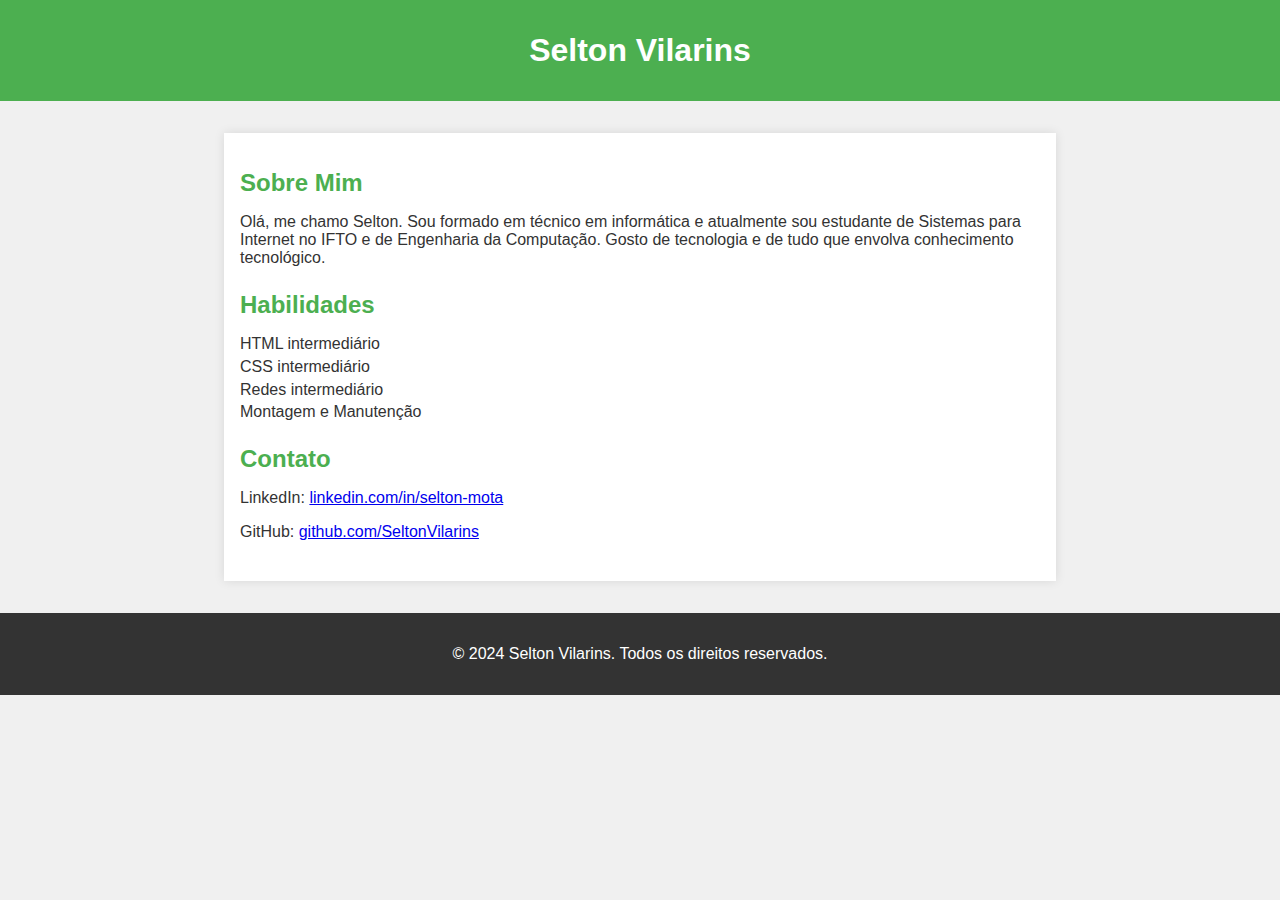
<file: index.html>
<!DOCTYPE html>
<html lang="pt-BR">
<head>
    <meta charset="UTF-8">
    <meta name="viewport" content="width=device-width, initial-scale=1.0">
    <title>Portfólio Selton</title>
    <style>
        body {
            font-family: Arial, sans-serif;
            margin: 0;
            padding: 0;
            background-color: #f0f0f0;
            color: #333;
        }
        header {
            background-color: #4CAF50;
            color: #fff;
            text-align: center;
            padding: 2rem;
        }
        header h1 {
            margin: 0;
        }
        .container {
            max-width: 800px;
            margin: 2rem auto;
            padding: 1rem;
            background-color: #fff;
            box-shadow: 0 0 10px rgba(0, 0, 0, 0.1);
        }
        section {
            margin-bottom: 1.5rem;
        }
        h2 {
            color: #4CAF50;
            margin-bottom: 0.5rem;
        }
        ul {
            list-style: none;
            padding: 0;
        }
        ul li {
            margin: 0.3rem 0;
        }
        footer {
            text-align: center;
            padding: 1rem;
            background-color: #333;
            color: #fff;
        }
    </style>
</head>
<body>
    <header>
        <h1>Selton Vilarins</h1>
    </header>

    <div class="container">
        <section>
            <h2>Sobre Mim</h2>
            <p>Olá, me chamo Selton. Sou formado em técnico em informática e atualmente sou estudante de Sistemas para Internet no IFTO e de Engenharia da Computação. Gosto de tecnologia e de tudo que envolva conhecimento tecnológico. </p>
        </section>

        <section>
            <h2>Habilidades</h2>
            <ul>
                <li>HTML intermediário</li>
                <li>CSS intermediário</li>
                <li>Redes intermediário</li>
                <li>Montagem e Manutenção</li>
            </ul>
        </section>

        <section>
            <h2>Contato</h2>
            <p>LinkedIn: <a href="https://www.linkedin.com/in/selton-mota-b0305029b/" target="_blank">linkedin.com/in/selton-mota</a></p>
            <p>GitHub: <a href="https://github.com/SeltonVilarins" target="_blank">github.com/SeltonVilarins</a></p>
        </section>
    </div>

    <footer>
        <p>© 2024 Selton Vilarins. Todos os direitos reservados.</p>
    </footer>
</body>
</html>
</file>
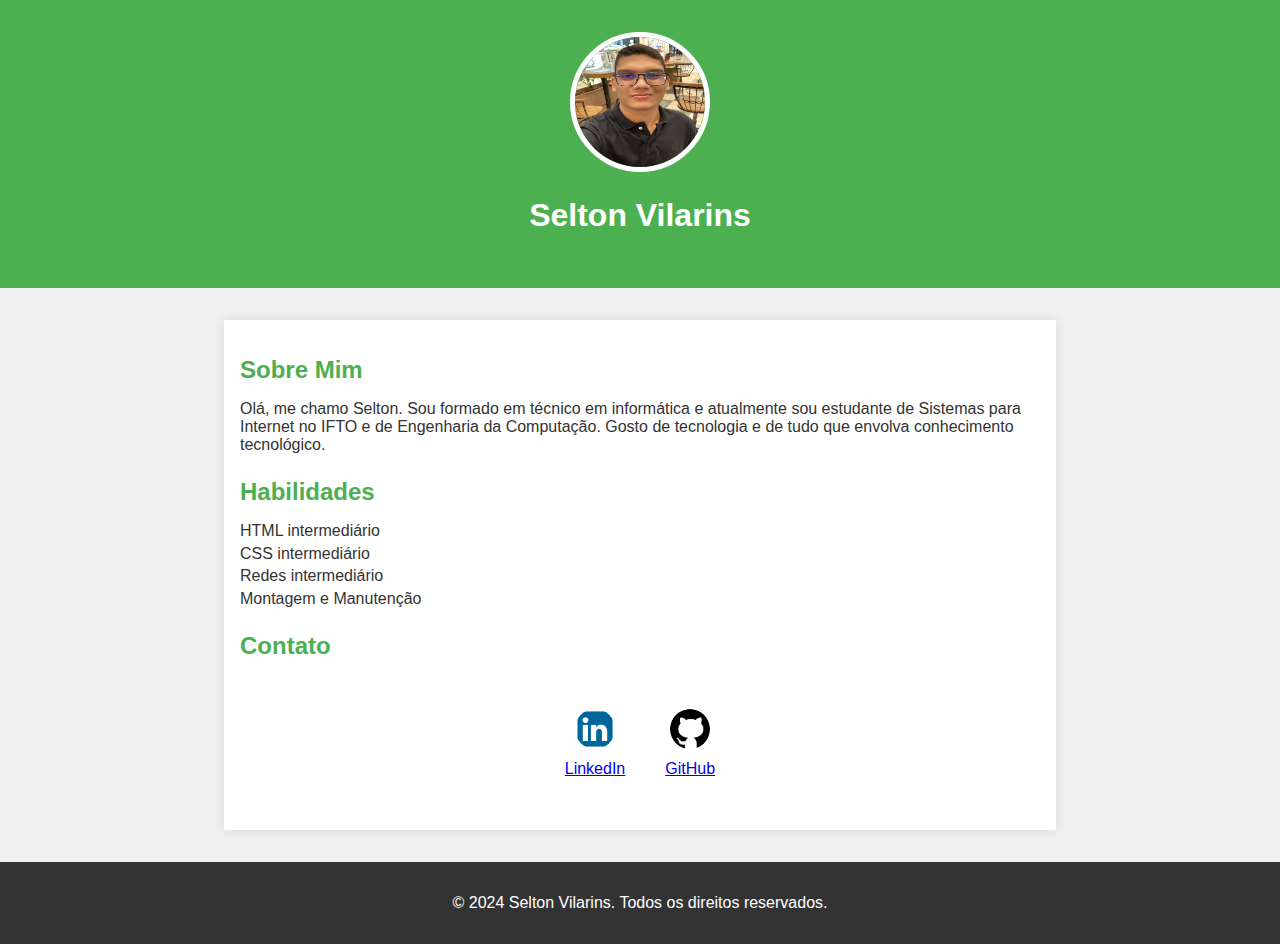
<file: index (2).html>
<!DOCTYPE html>
<html lang="pt-BR">
<head>
    <meta charset="UTF-8">
    <meta name="viewport" content="width=device-width, initial-scale=1.0">
    <title>Portfólio Selton</title>
    <link rel="stylesheet" href="index.css">

</head>
<body>
    <header>
        <div class="left">
            <img src="./Foto Portfólio.jpg"></img>
        </div>
        <h1>Selton Vilarins</h1>
    </header>

    <div class="container">
        <section>
            <h2>Sobre Mim</h2>
            <p>Olá, me chamo Selton. Sou formado em técnico em informática e atualmente sou estudante de Sistemas para Internet no IFTO e de Engenharia da Computação. Gosto de tecnologia e de tudo que envolva conhecimento tecnológico. </p>
        </section>
        
        <section>
            <h2>Habilidades</h2>
            <ul>
                <li>HTML intermediário</li>
                <li>CSS intermediário</li>
                <li>Redes intermediário</li>
                <li>Montagem e Manutenção</li>
            </ul>
        </section>

        <section>
            <h2>Contato</h2>
        </section>
            <div class="center">
            <a href="https://www.linkedin.com/in/selton-mota-b0305029b/" target="_blank">
                <img src="./LinkdIn svg.png"></img>
                <p>LinkedIn</p>
            </a>
            <a href="https://github.com/SeltonVilarins" target="_blank">
                <img src="./GitHub SVG.jpg"></img>
                <p>GitHub</p>
            </a>
            </div>

    </div>

    <footer>
        <p>© 2024 Selton Vilarins. Todos os direitos reservados.</p>
    </footer>
</body>
</html>
</file>
<file: index.css>
body {
    font-family: Arial, sans-serif;
    margin: 0;
    padding: 0;
    background-color: #f0f0f0;
    color: #333;
}
header {
    background-color: #4CAF50;
    color: #fff;
    text-align: center;
    padding: 2rem;
}z
header h1 {
    margin: 0;
}
.container {
    max-width: 800px;
    margin: 2rem auto;
    padding: 1rem;
    background-color: #fff;
    box-shadow: 0 0 10px rgba(0, 0, 0, 0.1);
}
section {
    margin-bottom: 1.5rem;
}
img {
width: 130px;
height: 130px;
border-radius: 50%;
border: 5px solid white;
}
.left {
    text-align: center;
}
h2 {
    color: #4CAF50;
    margin-bottom: 0.5rem;
}
ul {
    list-style: none;
    padding: 0;
}
ul li {
    margin: 0.3rem 0;
}
.center img {
width: 40px;
height: 40px;
}
.center {
    display: flex;
    justify-content: center;
}
.center a{
    margin: 20px;
    text-align: center;
}
.center p{
    margin-top: 2px;
}
footer {
    text-align: center;
    padding: 1rem;
    background-color: #333;
    color: #fff;
}
</file>
